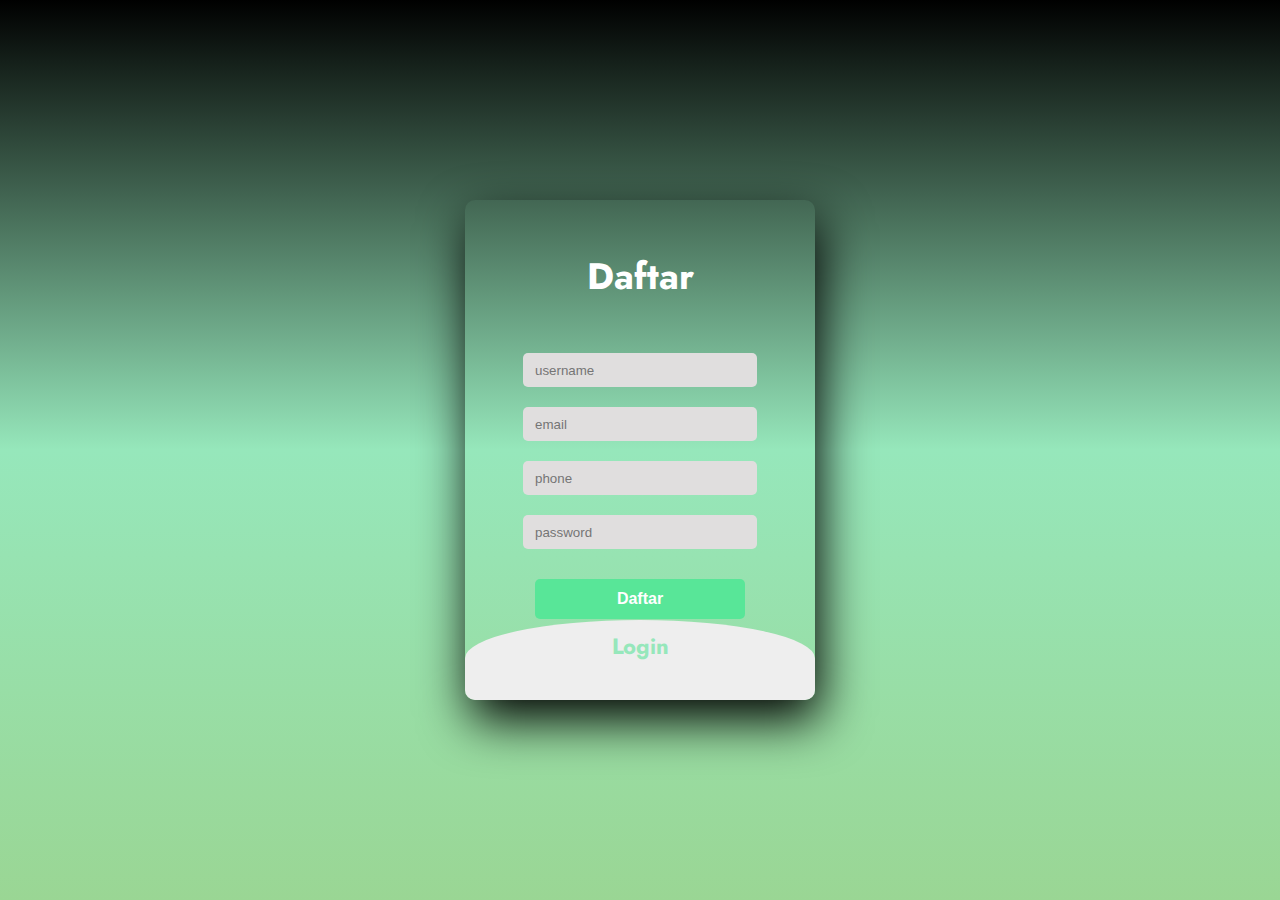
<file: login.html>
<!DOCTYPE html>
<html>
<head>
    <title>Slide Navbar</title>
    <link rel="stylesheet" type="text/css" href="login.css">
    <link href="https://fonts.googleapis.com/css2?family=Jost:wght@500&display=swap" rel="stylesheet">
</head>
<body>
    <div class="main">
        <input type="checkbox" id="chk" aria-hidden="true">

        
        <!-- Form Daftar -->
        <div class="signup">
         <form id="signup-form" method="POST" action="signup.php">
         <label for="chk" aria-hidden="true">Daftar</label>
         <input type="text" name="username" placeholder="username" required>
         <input type="email" name="email" placeholder="email" required>
         <input type="text" name="phone" placeholder="phone" required>
         <input type="password" name="password" placeholder="password" required>
         <button type="submit">Daftar</button>
         </form>
        </div>

        <!-- Form Login -->
        <div class="login">
         <form id="login-form" method="POST" action="login.php">
         <label for="chk" aria-hidden="true">Login</label>
         <input type="email" name="email" placeholder="email" required>
         <input type="password" name="password" placeholder="password" required>
         <button type="submit">Login</button>
         </form>
        </div>
    </div>   
</body>
</html>
</file>
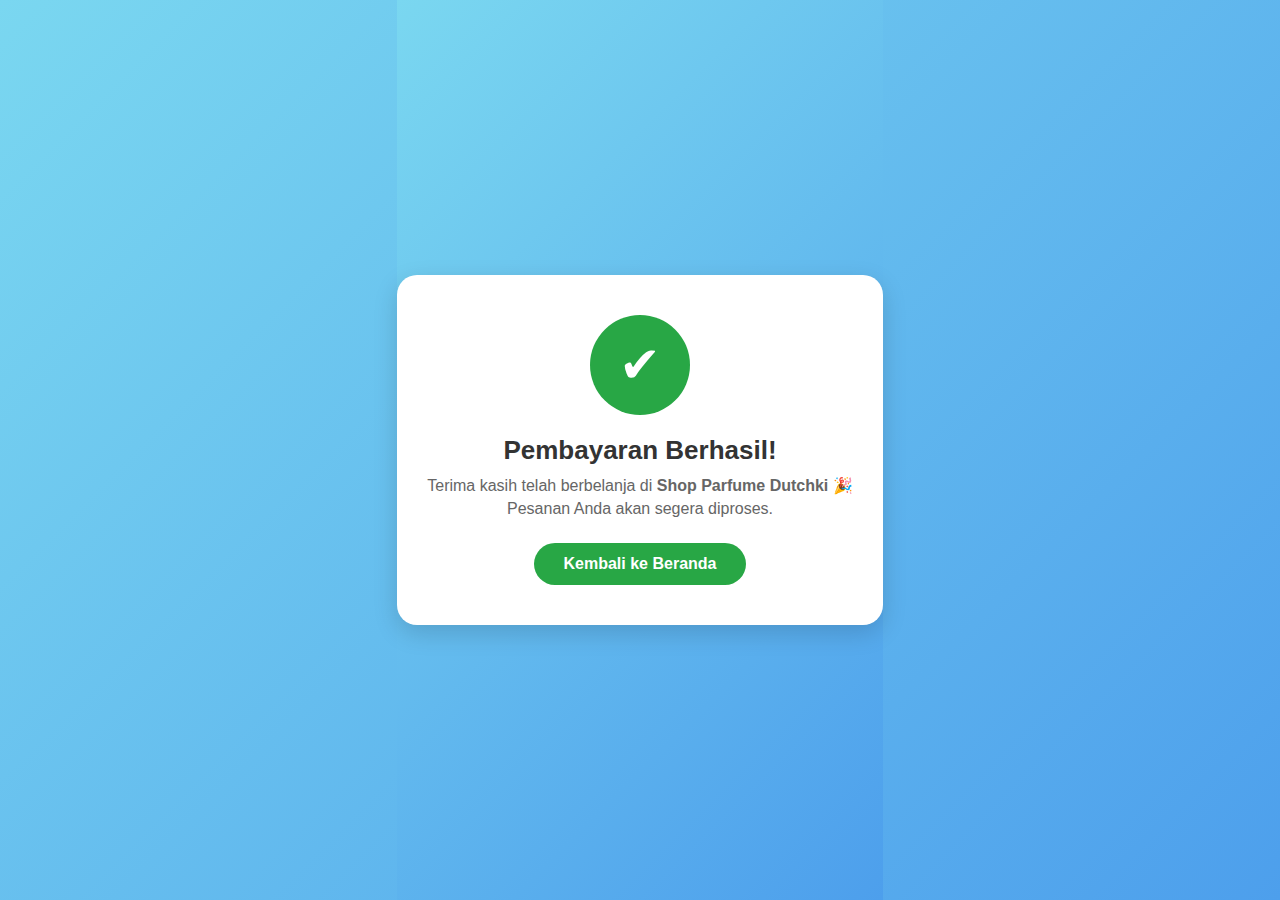
<file: payacc.html>
<!DOCTYPE html>
<html lang="id">
<head>
    <meta charset="UTF-8">
    <meta name="viewport" content="width=device-width, initial-scale=1.0">
    <title>Payment Success - Dutchki</title>
    <link rel="stylesheet" href="payacc.css">
</head>
<body>
    <div class="success-container">
        <div class="success-card">
            <div class="checkmark-circle">
                <span class="checkmark">✔</span>
            </div>
            <h1>Pembayaran Berhasil!</h1>
            <p>Terima kasih telah berbelanja di <strong>Shop Parfume Dutchki</strong> 🎉</p>
            <p>Pesanan Anda akan segera diproses.</p>
            <a href="payment.html" class="btn-home">Kembali ke Beranda</a>
        </div>
    </div>
</body>
</html>
</file>
<file: login.css>
body{
	margin: 0;
	padding: 0;
	display: flex;
	justify-content: center;
	align-items: center;
	min-height: 100vh;
	font-family: 'Jost', sans-serif;
	background: linear-gradient(to bottom, #000000, #96e7bb, #9ad694);
}
.main{
	width: 350px;
	height: 500px;
	background: red;
	overflow: hidden;
	background: url("https://doc-08-2c-docs.googleusercontent.com/docs/securesc/68c90smiglihng9534mvqmq1946dmis5/fo0picsp1nhiucmc0l25s29respgpr4j/1631524275000/03522360960922298374/03522360960922298374/1Sx0jhdpEpnNIydS4rnN4kHSJtU1EyWka?e=view&authuser=0&nonce=gcrocepgbb17m&user=03522360960922298374&hash=tfhgbs86ka6divo3llbvp93mg4csvb38") no-repeat center/ cover;
	border-radius: 10px;
	box-shadow: 5px 20px 50px #000;
}
#chk{
	display: none;
}
.signup{
	position: relative;
	width:100%;
	height: 100%;
}
label{
	color: #fff;
	font-size: 2.3em;
	justify-content: center;
	display: flex;
	margin: 50px;
	font-weight: bold;
	cursor: pointer;
	transition: .5s ease-in-out;
}
input{
	width: 60%;
	height: 10px;
	background: #e0dede;
	justify-content: center;
	display: flex;
	margin: 20px auto;
	padding: 12px;
	border: none;
	outline: none;
	border-radius: 5px;
}
button{
	width: 60%;
	height: 40px;
	margin: 10px auto;
	justify-content: center;
	display: block;
	color: #fff;
	background: #58e698;
	font-size: 1em;
	font-weight: bold;
	margin-top: 30px;
	outline: none;
	border: none;
	border-radius: 5px;
	transition: .2s ease-in;
	cursor: pointer;
}
button:hover{
	background: #58c287;
}
.login{
	height: 460px;
	background: #eee;
	border-radius: 60% / 10%;
	transform: translateY(-180px);
	transition: .8s ease-in-out;
}
.login label{
	color: #96e7bb;
	transform: scale(.6);
}

#chk:checked ~ .login{
	transform: translateY(-500px);
}
#chk:checked ~ .login label{
	transform: scale(1);	
}
#chk:checked ~ .signup label{
	transform: scale(.6);
}
</file>
<file: payacc.css>
/* Reset */
body, html {
    margin: 0;
    padding: 0;
    height: 100%;
    font-family: 'Poppins', sans-serif;
    background: linear-gradient(135deg, #7AD7F0, #4D9FEC);
    display: flex;
    justify-content: center;
    align-items: center;
}

.success-container {
    display: flex;
    justify-content: center;
    align-items: center;
    text-align: center;
}

.success-card {
    background: #fff;
    padding: 40px 30px;
    border-radius: 20px;
    box-shadow: 0 8px 25px rgba(0,0,0,0.15);
    animation: fadeInUp 1s ease forwards;
}

.checkmark-circle {
    width: 100px;
    height: 100px;
    background: #28a745;
    border-radius: 50%;
    display: flex;
    justify-content: center;
    align-items: center;
    margin: 0 auto 20px;
    animation: popUp 0.8s ease forwards;
}

.checkmark {
    font-size: 50px;
    color: white;
}

h1 {
    font-size: 26px;
    color: #333;
    margin-bottom: 10px;
}

p {
    color: #666;
    font-size: 16px;
    margin: 5px 0;
}

.btn-home {
    display: inline-block;
    margin-top: 20px;
    padding: 12px 30px;
    background: #28a745;
    color: white;
    text-decoration: none;
    border-radius: 30px;
    font-weight: bold;
    transition: background 0.3s ease, transform 0.3s ease;
}

.btn-home:hover {
    background: #218838;
    transform: scale(1.05);
}

/* Animations */
@keyframes fadeInUp {
    0% {
        opacity: 0;
        transform: translateY(30px);
    }
    100% {
        opacity: 1;
        transform: translateY(0);
    }
}

@keyframes popUp {
    0% {
        transform: scale(0);
    }
    80% {
        transform: scale(1.1);
    }
    100% {
        transform: scale(1);
    }
}

/* Responsive */
@media (max-width: 600px) {
    .success-card {
        padding: 30px 20px;
    }

    .checkmark-circle {
        width: 80px;
        height: 80px;
    }

    .checkmark {
        font-size: 40px;
    }
}
</file>
